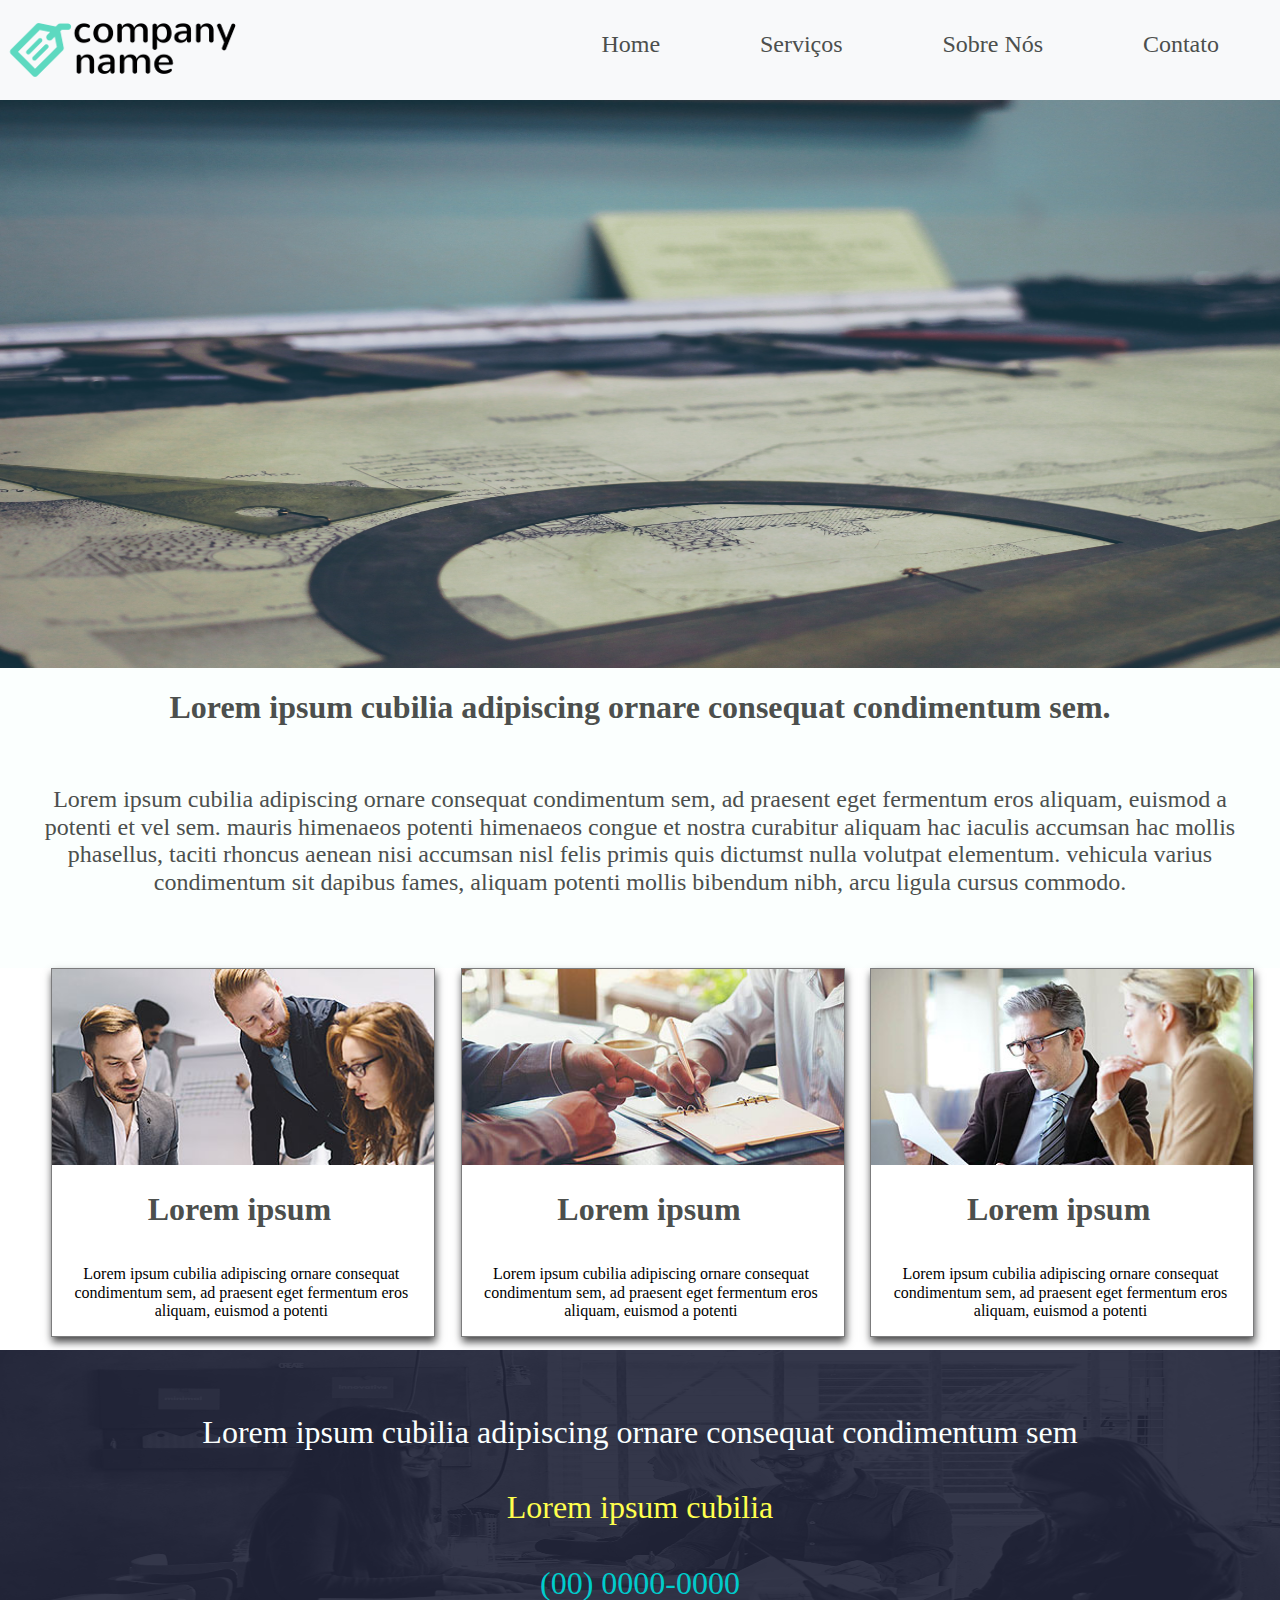
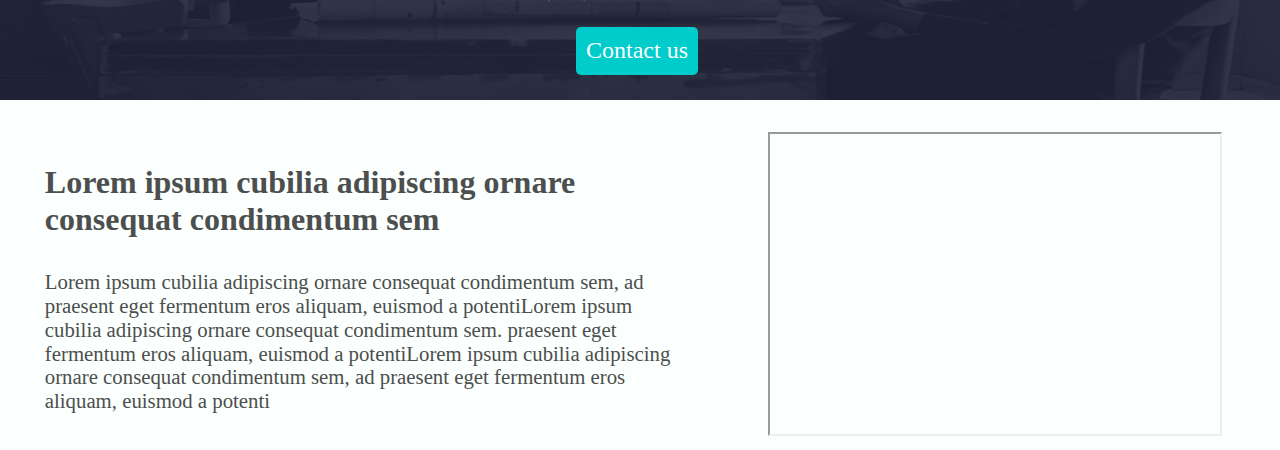
<file: index.html>
<!DOCTYPE html>
<html>
<head>
	<title>Home Company Name</title>
	<meta charset="utf-8">
	<link rel="stylesheet" type="text/css" href="style.css">
	<link rel="stylesheet" type="text/css" href="normalize.css">
</head>
<body>
	<div class ='navbar'>
		<img alt="logomarca da empresa" src="./img/logo.png">
		<ul class="navegacao">
			<a href="#"><li>Home</li></a>
			<a href="servico.html"><li>Serviços</li></a>
			<a href="AboutUs.html"><li>Sobre Nós</li></a>
			<a href="contato.html"><li>Contato</li></a>
		</ul>
	</div>
	<div id="banner"></div>
	<div id="texto1">
		<h1 class="frase">Lorem ipsum cubilia adipiscing ornare consequat condimentum sem.</h1>
		<p class="apresentacao">Lorem ipsum cubilia adipiscing ornare consequat condimentum sem, ad praesent eget fermentum eros aliquam, euismod a potenti et vel sem. mauris himenaeos potenti himenaeos congue et nostra curabitur aliquam hac iaculis accumsan hac mollis phasellus, taciti rhoncus aenean nisi accumsan nisl felis primis quis dictumst nulla volutpat elementum. vehicula varius condimentum sit dapibus fames, aliquam potenti mollis bibendum nibh, arcu ligula cursus commodo.</p>
	</div> 
	<div id="cardsHome">
		<div class="card1">
			<img src="./img/services-1.jpg" width="100%">
			<h1 class="titulo1">Lorem ipsum</h1>
			<p class="textinho">Lorem ipsum cubilia adipiscing ornare consequat condimentum sem, ad praesent eget fermentum eros aliquam, euismod a potenti</p>
		</div>
		<div class="card2">
			<img src="./img/services-2.jpg" width="100%">
			<h1 class ="titulo1">Lorem ipsum</h1>
			<p class="textinho">Lorem ipsum cubilia adipiscing ornare consequat condimentum sem, ad praesent eget fermentum eros aliquam, euismod a potenti</p>
		</div>
		<div class="card3">
			<img src="./img/services-3.jpg" width="100%">
			<h1 class ="titulo1">Lorem ipsum</h1>
			<p class="textinho">Lorem ipsum cubilia adipiscing ornare consequat condimentum sem, ad praesent eget fermentum eros aliquam, euismod a potenti</p>
		</div>
	</div>
	<div id="contatos">
		<div class = "info">
			<a class ='titulo2'>Lorem ipsum cubilia adipiscing ornare consequat condimentum sem</a>
			<a class ="titulo3">Lorem ipsum cubilia</a>
			<a class ='telefone'>(00) 0000-0000</a>
			<a><button class="contactUS">Contact us</button></a>
		</div>
	</div>
	<div id="footer">
		<div class ="texto4">
			<h1 class ="titulof">Lorem ipsum cubilia adipiscing ornare consequat condimentum sem</h1>
			<p class="texto5">Lorem ipsum cubilia adipiscing ornare consequat condimentum sem, ad praesent eget fermentum eros aliquam, euismod a potentiLorem ipsum cubilia adipiscing ornare consequat condimentum sem. praesent eget fermentum eros aliquam, euismod a potentiLorem ipsum cubilia adipiscing ornare consequat condimentum sem, ad praesent eget fermentum eros aliquam, euismod a potenti</p>
		</div>
		<div class ="youtoba">
		 	<iframe class="video" src="https://www.youtube.com/embed/POfQlg0V0Cc"> </iframe>
		</div>
	</div>
</body>


</html>
</file>
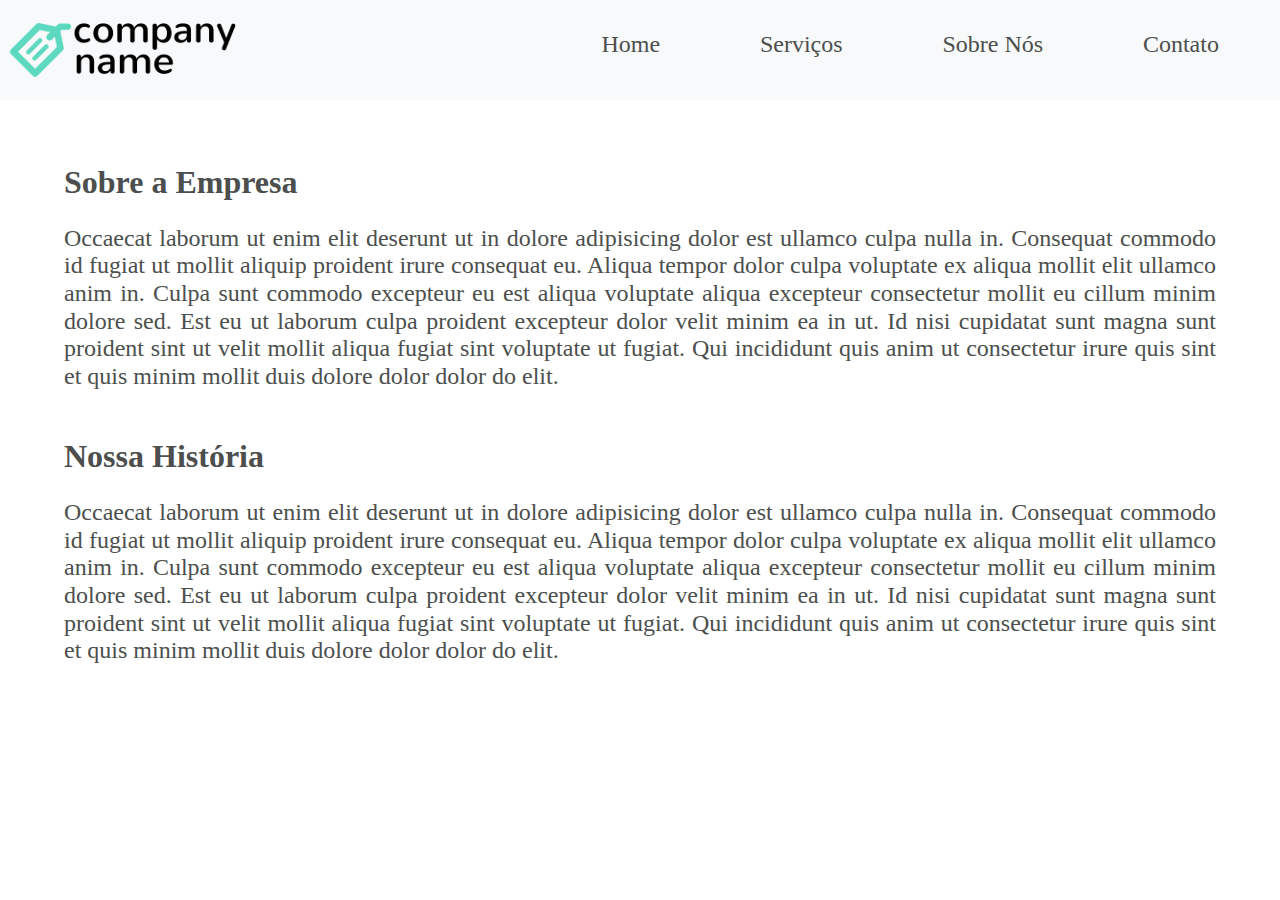
<file: AboutUs.html>
<!DOCTYPE html>
<html>
<head lang="pt-br">
	<title>Sobre Nós</title>
	<link rel="stylesheet" type="text/css" href="normalize.css">
	<link rel="stylesheet" type="text/css" href="style.css">
	<meta charset="utf-8">
</head>
<body>
	<div class ='navbar'>
		<img alt="logomarca da empresa" src="./img/logo.png">
		<ul class="navegacao">
			<a href="index.html"><li>Home</li></a>
			<a href="servico.html"><li>Serviços</li></a>
			<a href="#"><li>Sobre Nós</li></a>
			<a href="contato.html"><li>Contato</li></a>
		</ul>
	</div>
	<div id="sobre">
		<h1>Sobre a Empresa</h1>
		<p>Occaecat laborum ut enim elit deserunt ut in dolore adipisicing dolor est ullamco culpa nulla in. Consequat commodo id fugiat ut mollit aliquip proident irure consequat eu. Aliqua tempor dolor culpa voluptate ex aliqua mollit elit ullamco anim in. Culpa sunt commodo excepteur eu est aliqua voluptate aliqua excepteur consectetur mollit eu cillum minim dolore sed. Est eu ut laborum culpa proident excepteur dolor velit minim ea in ut. Id nisi cupidatat sunt magna sunt proident sint ut velit mollit aliqua fugiat sint voluptate ut fugiat. Qui incididunt quis anim ut consectetur irure quis sint et quis minim mollit duis dolore dolor dolor do elit.</p>
	</div>
	<div id="historia">
		<h1>Nossa História</h1>
		<p>Occaecat laborum ut enim elit deserunt ut in dolore adipisicing dolor est ullamco culpa nulla in. Consequat commodo id fugiat ut mollit aliquip proident irure consequat eu. Aliqua tempor dolor culpa voluptate ex aliqua mollit elit ullamco anim in. Culpa sunt commodo excepteur eu est aliqua voluptate aliqua excepteur consectetur mollit eu cillum minim dolore sed. Est eu ut laborum culpa proident excepteur dolor velit minim ea in ut. Id nisi cupidatat sunt magna sunt proident sint ut velit mollit aliqua fugiat sint voluptate ut fugiat. Qui incididunt quis anim ut consectetur irure quis sint et quis minim mollit duis dolore dolor dolor do elit.</p>
	</div>	
	
</body>
</html>
</file>
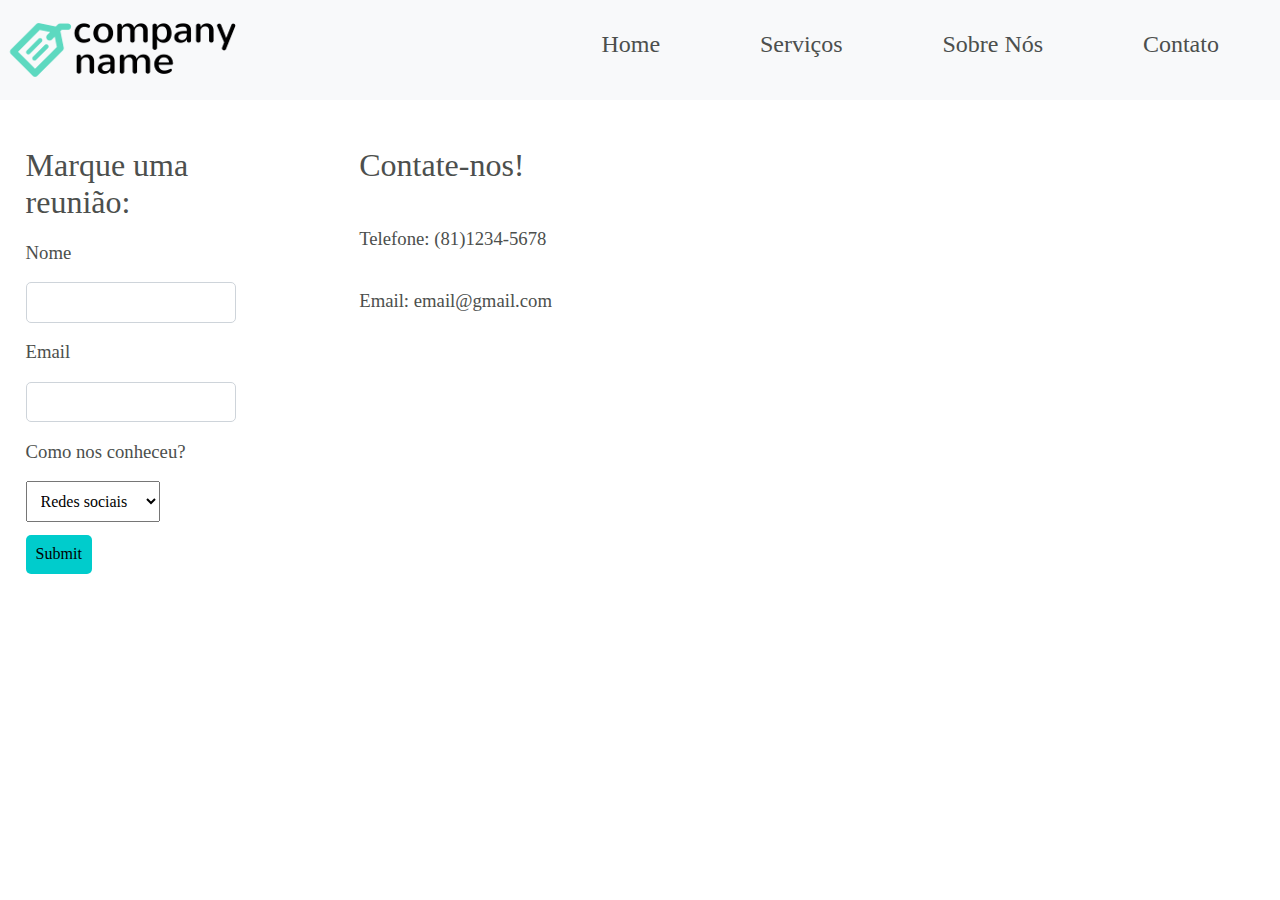
<file: contato.html>
<!DOCTYPE html>
<html>
<head lang="pt-br">
	<title>Contato</title>
	<meta charset="utf-8">
	<link rel="stylesheet" type="text/css" href="style.css">
	<link rel="stylesheet" type="text/css" href="contato.css">
	<link rel="stylesheet" type="text/css" href="normalize.css">
	<link rel="stylesheet" href="https://use.fontawesome.com/releases/v5.7.1/css/all.css" integrity="sha384-fnmOCqbTlWIlj8LyTjo7mOUStjsKC4pOpQbqyi7RrhN7udi9RwhKkMHpvLbHG9Sr" crossorigin="anonymous">
</head>
<body>
 <div class ='navbar'>
		<img alt="logomarca da empresa" src="./img/logo.png">
		<ul class="navegacao">
			<a href="index.html"><li>Home</li></a>
			<a href="servico.html"><li>Serviços</li></a>
			<a href="AboutUs.html"><li>Sobre Nós</li></a>
			<a href="#"><li>Contato</li></a>
		</ul>
	</div>
	<div id="contatenos">
		<div class="formulario">
			<h1>Marque uma reunião:</h1>
			<form>
				<h3>Nome</h3><input type="text" name="Nome" size="40">
				<h3>Email</h3><input type="text" name="Email" size="40">
				<h3>Como nos conheceu?</h3><select class="select" name="meet">
					<option value="redesSociais">Redes sociais</option>
					<option value="tv">TV</option>
					<option value="radio">Rádio</option>
					<option value="indicacao">Indicação</option>
					<option value="outros">Outros</option>
				</select><br>
				<input class ="botaozin" type="submit" name="enviar">
			</form>
		</div>
		<div class="dados">
			<h1>Contate-nos!</h1>
			<h3>
				<i class="fas fa-phone" style="font-size:24px"></i>
				Telefone: (81)1234-5678
			</h3>
			<h3>
				<i class="fa fa-envelope-open" style="font-size:20px"></i>
				Email: email@gmail.com
			</h3>
	    </div>
        <div id="mapa">
	    <iframe src="https://www.google.com/maps/embed?pb=!1m18!1m12!1m3!1d3950.4114979734304!2d-34.90554918586551!3d-8.059440294196989!2m3!1f0!2f0!3f0!3m2!1i1024!2i768!4f13.1!3m3!1m2!1s0x7ab18ded1bc6309%3A0x4d4114cf475dc1bb!2sPoli+J%C3%BAnior+Engenharia!5e0!3m2!1spt-BR!2sbr!4v1549809049876" width="600" height="450" frameborder="0" style="border:0" allowfullscreen></iframe>
		</div>
		
	</div>
</body>
</html>
</file>
<file: style.css>
/*Estilização da Barra de Navegação*/
.navbar{
	/*position: fixed;*/
	width: 100%;
	height:100px;
	background-color: #f8f9fa;

}
/*Logo da empresa*/
.navbar img{
	float: left;
}
/*Páginas*/
.navegacao{
	width: 60%;
	float: left;
	margin-left: 17%;
	list-style-type: none;
}

.navegacao li{
	margin-top: 2%;
	float: left;
	margin-left:13%;
	font-size: 1.5em;
	color: black;
	font-family: "Candara";
	color: #4c4f4d;
}
/*Div do banner*/
#banner{
	float: left;
	width: 100%;
	background-image: url(./img/banner.jpg);
	background-repeat: no-repeat;
	background-size: 1366px 568px; 
	height:568px;
}
/*Divs de Informações*/
#texto1{
	float: left;
	height: 300px;
	width: 100%;
	background-color: #fbfffe;
}
.frase{
	
	text-align: center;
	color: #4c4f4d;
}
.apresentacao{
	float: left;
	text-align: center;
	margin: 3%;
	font-size: 1.5em;
	color: #4c4f4d;
}
/*Div dos cards*/
  #cardsHome{
  	width: 100%;
  	height: 400px;
  	background-color: #fbfffe;

  }

  .card1{
  	 float: left;
  	 width: 30%;
  	 box-sizing: border-box;
  	 margin-left: 4%; 
  	 border: 1px solid #7c7c7d;
  	 box-shadow: 1px 5px 8px #4a4a4b; 
  	 transition: box-shadow 0.5s;
  }
  .card2{
  	 float: left;
  	 width: 30%;
  	 box-sizing: border-box;
  	 margin-left: 2%;
  	 border: 1px solid #7c7c7d; 
  	 box-shadow: 1px 5px 8px #4a4a4b; 
  	 transition: box-shadow 0.5s;
  }
  .card3{
  	 float: left;
  	 width: 30%;
  	 box-sizing: border-box;
  	 margin-left: 2%;
  	 border: 1px solid #7c7c7d; 
  	 box-shadow: 1px 5px 8px #4a4a4b; 
  	 transition: box-shadow 0.5s;
  }
   
  .card1:hover{
   box-shadow: 5px 10px 12px #4a4a4b;
  }
  .card2:hover{
   box-shadow: 5px 10px 12px #4a4a4b;
  }
  .card3:hover{
   box-shadow: 5px 10px 12px #4a4a4b;
  }      
     	
  /*textos dos cards*/

  .titulo1{
  	float: left;
  	margin-left: 25%;
  	color: #4c4f4d;
  }
  .textinho{
  	float: left;
  	text-align: center;
  	margin-right: 1%;
 	font-size: 1em;
  }
/*Div Contato*/

#contatos{
	float: left;
	width: 100%;
	background-image:url(./img/serv.jpg);
	height: 350px;
    background-size: 1366px 350px;
    margin-top: 1%; 

}
/*Textos e botão*/
.info{
	background-color: rgba(30,33,54,0.9);
	height: 100%;
	
}
.titulo2{
	float: left;
	margin-top: 5%;
	font-size: 2em;
	color: #fbfffe;
	width: 100%;
	text-align: center;
}

.titulo3{
	font-size: 2em;
	float: left;
	color: #ffff4d;
	margin-top: 3%;
	width: 100%;
	text-align: center;
}

.telefone{
	font-size: 2em;
	float: left;
	margin-top: 3%;
	width: 100%;
	text-align: center;
	color:#00cccc;
}


.contactUS{
	margin-top: 2%;
	background-color:#00cccc;
	font-size: 1.5em;
	border-radius: 5px;
	margin-left: 45%;
	padding: 10px;
	color: #fbfffe;
	border-style: none;
	transition: font-size 0.5s;
}

.contactUS:hover{
	background-color:#009999;
	font-size: 1.6em;

}

/*Div do footer*/

#footer{
	float: left;
	width: 100%;
	height:350px;
	background-color: #fbfffe;
}
.titulof{
	width: 100%;
	text-align: left;
	margin-left: 7%;
	margin-top: 10%;
	color: #4c4f4d;
}
.texto4{
	float: left;
	width: 50%;

}

.texto5{
	width: 100%;
	font-size: 1.3em;
	margin-top: 5%;
	text-align: left;
	color: #4c4f4d;
	margin-left: 7%;
}

.youtoba{
	float: left;
	width: 50%;
	border-style: none;
}

.video{
	float: left;
	margin-left: 20%;
	margin-top: 5%;
	height:300px;
	width:450px; 
}
/*SOBRE NÓS*/

#sobre{
	width: 100%;
	float: left;
	height: 300px;
}
#sobre h1{
	margin-left: 5%;
	margin-top: 5%;
	color: #4c4f4d;
}
#historia{
	width: 100%;
	float: left;
	height: 300px;
}
#historia h1{
	margin-top: 3%;
	margin-left: 5%;
	color: #4c4f4d;
}

#sobre p{
	font-size: 1.5em;
	margin-left: 5%;
	margin-right: 5%;
	text-align: justify;
	color: #4c4f4d;
}
#historia p{
	font-size: 1.5em;
	margin-left: 5%;
	margin-right: 5%;
	text-align: justify;
	color: #4c4f4d;
}
</file>
<file: contato.css>
#contatenos{
	width: 100%;
	float: left;
	display: flex;
	flex-direction: row;

}


.formulario{
	margin-top: 2%;
	width: 30%;
	margin-left: 2%;
}
.formulario h1,h3{
	font-weight: lighter;
	font-family: "Candara";
	color: #4c4f4d;
}


.select{
	width: 50%;
	padding: 10px;
}

input[type=text]{
	padding: 10px;
	border-radius: 5px;
	width: 70%;
	border: 1px solid #ced4da;
}
.botaozin{
	margin-top: 5%;
	background-color:#00cccc;
	border-style: none;
	font-size: 1em;
	padding: 10px;
	
	border-radius: 5px;
}

.dados{
	margin-top: 2%;
	float: left;
	width: 30%;
	display: flex;
	align-content: center;
	flex-direction: column;
	margin-left: 5%;
}

.dados h1,h3{
	font-weight: lighter;
	font-family: "Candara";
	color: #4c4f4d;
  
}

#mapa{
	margin-top: 2%;
	margin-right: 4%;
}
</file>
